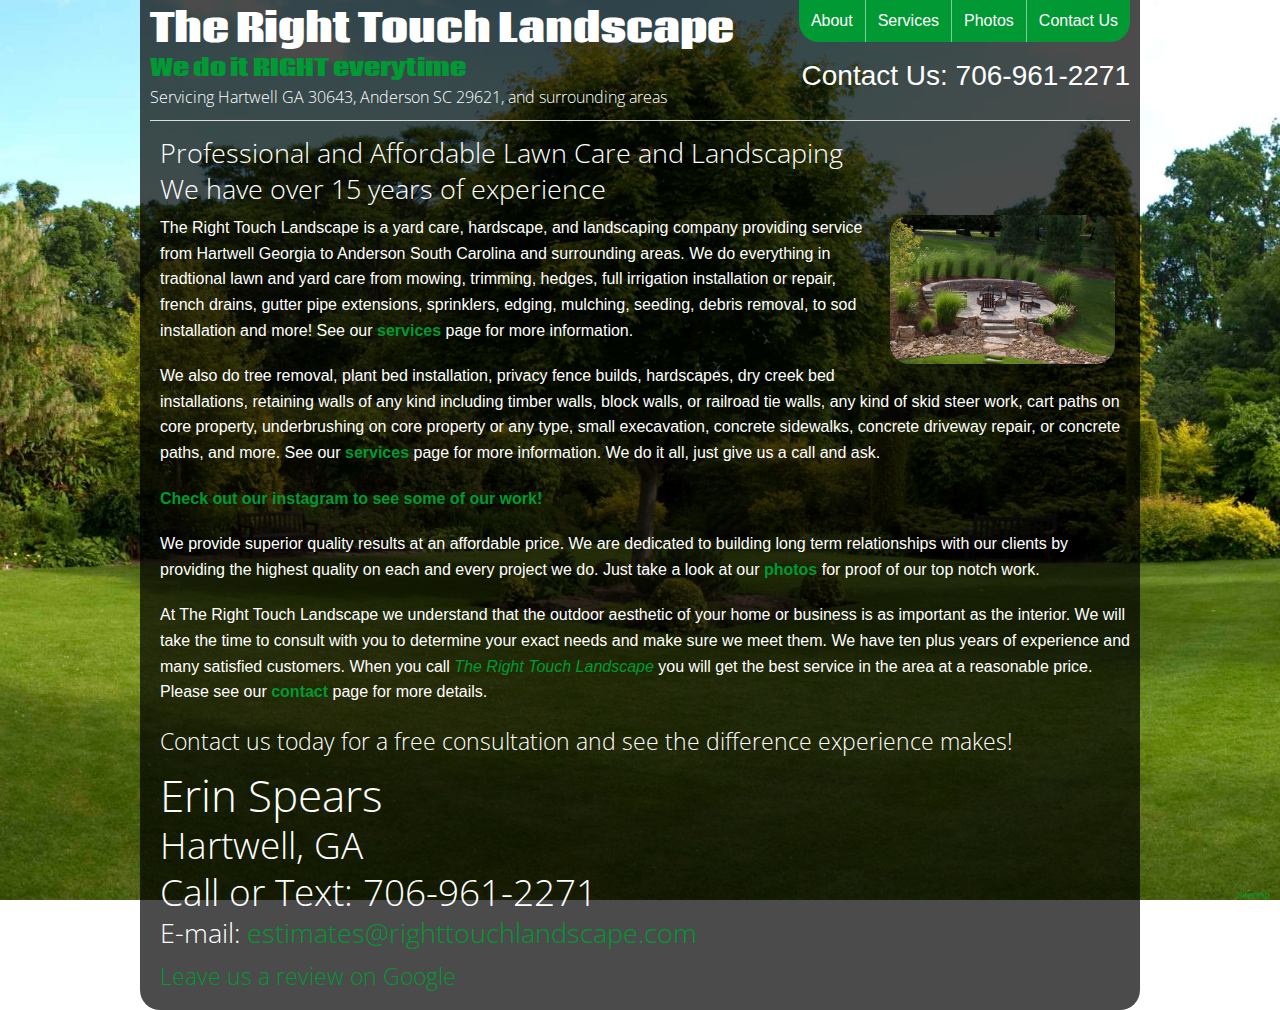
<file: index.html>
<!-- START BOILERPLATE -->
<!doctype html>
<html class="no-js" lang="en">
  <head>
    <meta charset="utf-8" />
    <meta name="viewport" content="width=device-width, initial-scale=1.0" />
    <title>
      Right Touch Landscaping: Landscaping, Hardscaping, Yard and Lawn Care,
      and Yard Services in Hartwell GA, Anderson SC, and surrounding areas
    </title>
    <meta name="description" content="The Right Touch Landscaping is a lawn
      care, hardscaping, landscaping, and yard service company servicing from
      Hartwell GA to Anderson SC. Right Touch is an affordable and experienced
      full yard service company. We do it all." />
    <link rel="stylesheet" href="css/foundation.min.css" />
    <link rel="stylesheet" href="css/main.css" />
    <link href='http://fonts.googleapis.com/css?family=Coda:400,800'
    rel='stylesheet' type='text/css'>
    <script src="js/modernizr.js"></script>
  </head>
  <body>
    <div id="backgroundImages"></div>
    <div id="content">
      <div class="row">
        <div class="large-14 columns top_borders background_kelner">
          <div class="nav-bar right">
            <ul class="button-group">
              <li><a href="index.html"
                class="button kelner_button_radius_left kelner_green">About</a></li>
              <li><a href="services.html" class="button kelner_green">Services</a></li>
              <li><a href="photos.html" class="button kelner_green">Photos</a></li>
              <li><a href="contact.html"
                class="button kelner_button_radius_right kelner_green">Contact Us</a></li>
            </ul>
            <span class="phoneTop">
              Contact Us: 706-961-2271
            </span>
          </div>
          <h2 class="top_font">The Right Touch Landscape
          <br>
          <small>We do it RIGHT everytime</small></h2>
          <h3 class="h3up"><small>Servicing Hartwell GA 30643,
            Anderson SC 29621, and surrounding areas</small></h3>
          <hr />
        </div>
      </div>
      <div class="row">
        <div class="large-14 columns bottom_borders background_kelner bumpOver" role="content">
<!-- END BOILERPLATE -->
<!-- CONTENT HERE -->
          <article>
            <h3>Professional and Affordable Lawn Care and Landscaping</h3>
            <h3 class="h3upTwo">We have over 15 years of experience</h3>
            <img class="rounded_image_corners right kelner_happy_image"
              alt="smiling face in grass" src="img/lawns/7.jpg" />
            <p>The Right Touch Landscape is a yard care, hardscape, and
              landscaping company providing service from Hartwell Georgia to
              Anderson South Carolina and surrounding areas. We do everything in
              tradtional lawn and yard care from mowing, trimming, hedges,
              full irrigation installation or repair, french drains, gutter pipe
              extensions, sprinklers, edging, mulching, seeding, debris removal,
              to sod installation and more! See our
              <b><a href="services.html">services </a></b> page for more
              information.
            </p>
            <p>We also do tree removal, plant bed installation, privacy fence
              builds, hardscapes, dry creek bed installations, retaining walls
              of any kind including timber walls, block walls, or railroad tie
              walls, any kind of skid steer work, cart paths on core property,
              underbrushing on core property or any type, small execavation,
              concrete sidewalks, concrete driveway repair, or concrete paths,
              and more. See our <b><a href="services.html">services </a></b>
              page for more information. We do it all, just give us a call and
              ask.
            </p>
            <p>
              <a href="https://www.instagram.com/the_right_touch_landscape/">
                <b>
                  Check out our instagram to see some of our work!
                </b>
              </a>
            </p>
            <p>We provide superior quality results at an affordable price. We
              are dedicated to building long term relationships with our clients
              by providing the highest quality on each and every project we do.
              Just take a look at our <b><a href="photos.html">photos</a></b>
              for proof of our top notch work.
            </p>
            <p>At The Right Touch Landscape we understand that the outdoor
              aesthetic of your home or business is as important as the interior.
              We will take the time to consult with you to determine your exact
              needs and make sure we meet them. We have ten plus years of
              experience and many satisfied customers. When you call
              <i><a href="contact.html">The
                Right Touch Landscape</a></i> you will get the best service in
              the area at a reasonable price. Please see our <b><a
              href="contact.html">contact</a></b> page for more details.
            </p>
            <h4>Contact us today for a free consultation and see the difference
              experience makes!</h4>
            <h1 class="erinName">Erin Spears</h1>
            <h2>Hartwell, GA</h2>
            <h2>Call or Text: 706-961-2271</h2>
            <h3>E-mail: <a
              href="mailto:estimates@righttouchlandscape.com?Subject=Right Touch Estimate">
              estimates@righttouchlandscape.com</a></h3>
            <h4><a href="https://goo.gl/VBVmGz">Leave us a review on Google</a></h4>
          </article>
<!-- END CONTENT -->
<!-- START BOILERPLATE -->
        </div>
      </div>
    </div>
    <script>
      (function(i,s,o,g,r,a,m){i['GoogleAnalyticsObject']=r;i[r]=i[r]||function(){
      (i[r].q=i[r].q||[]).push(arguments)},i[r].l=1*new Date();a=s.createElement(o),
      m=s.getElementsByTagName(o)[0];a.async=1;a.src=g;m.parentNode.insertBefore(a,m)
      })(window,document,'script','//www.google-analytics.com/analytics.js','ga');
      ga('create', 'UA-48709513-1', 'righttouchlandscape.com');
      ga('send', 'pageview');
    </script>
    <a style="position: absolute; right: 0px; font-size: 9px; bottom:0px;
      padding-right:10px;" href="/sitemap.html"/>
      Sitemap</a>
  </body>
</html>
<!-- END BOILERPLATE -->
</file>
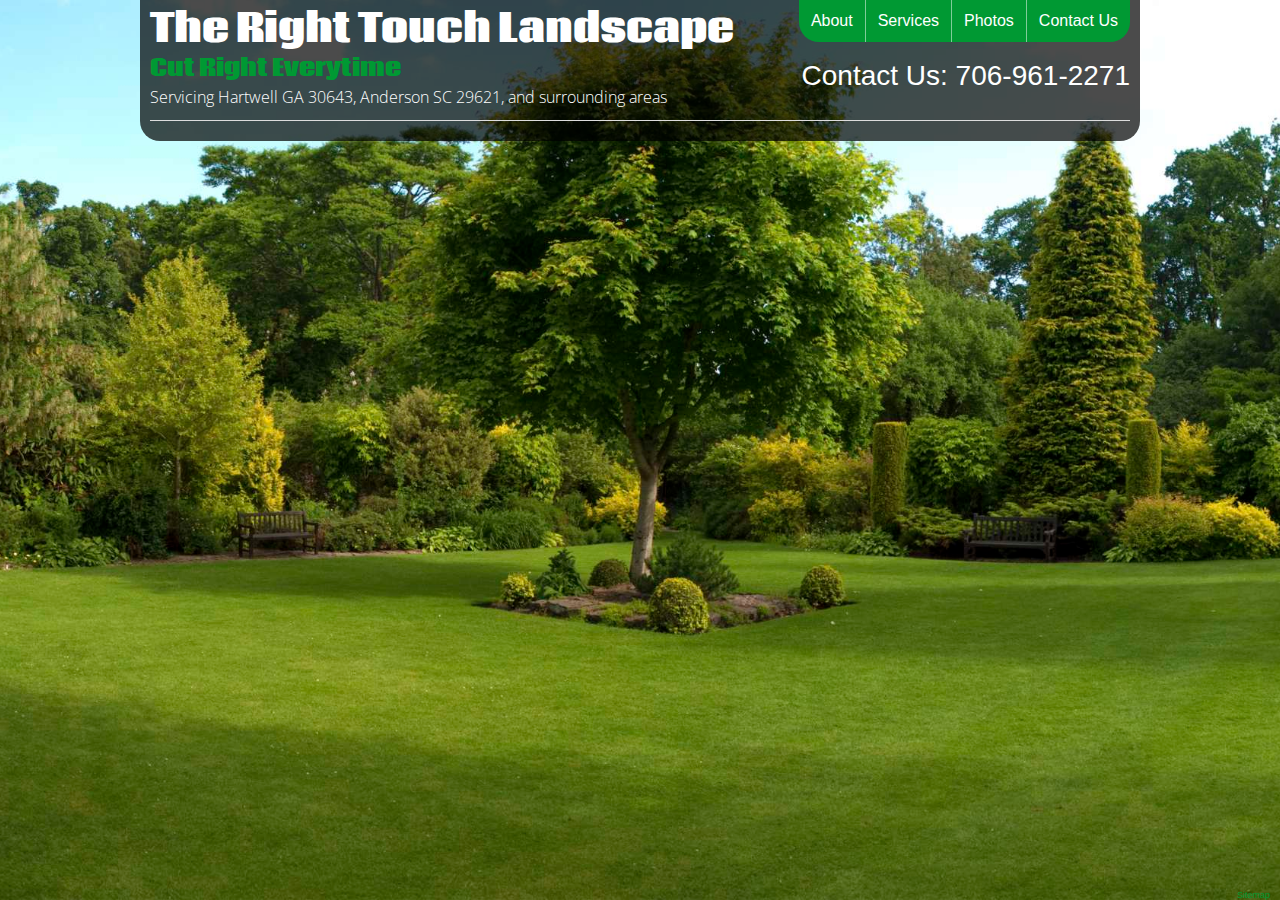
<file: _template.html>
<!-- START BOILERPLATE -->
<!doctype html>
<html class="no-js" lang="en">
  <head>
    <meta charset="utf-8" />
    <meta name="viewport" content="width=device-width, initial-scale=1.0" />
    <title>Right Touch Landscaping: Landscaping, Lawn Care, and Yard Services
      in Hartwell GA, Anderson SC, and surrounding areas</title>
    <meta name="description" content="The Right Touch Landscaping is a lawn
      care, landscaping, and yard service company servicing from Hartwell GA to
      Anderson SC. Right Touch is an affordable and experienced full yard
      service company. We do it all." />
    <link rel="stylesheet" href="css/foundation.min.css" />
    <link rel="stylesheet" href="css/main.css" />
    <link href='http://fonts.googleapis.com/css?family=Coda:400,800'
    rel='stylesheet' type='text/css'>
    <script src="js/modernizr.js"></script>
  </head>
  <body>
    <div id="backgroundImages"></div>
    <div id="content">
      <div class="row">
        <div class="large-14 columns top_borders background_kelner">
          <div class="nav-bar right">
            <ul class="button-group">
              <li><a href="index.html"
                class="button kelner_button_radius_left kelner_green">About</a></li>
              <li><a href="services.html" class="button kelner_green">Services</a></li>
              <li><a href="photos.html" class="button kelner_green">Photos</a></li>
              <li><a href="contact.html"
                class="button kelner_button_radius_right kelner_green">Contact Us</a></li>
            </ul>
            <span class="phoneTop">
              Contact Us: 706-961-2271
            </span>
          </div>
          <h2 class="top_font">The Right Touch Landscape
          <br>
          <small>Cut Right Everytime</small></h2>
          <h3 class="h3up"><small>Servicing Hartwell GA 30643,
            Anderson SC 29621, and surrounding areas</small></h3>
          <hr />
        </div>
      </div>
      <div class="row">
        <div class="large-14 columns bottom_borders background_kelner bumpOver" role="content">
<!-- END BOILERPLATE -->
<!-- CONTENT HERE -->
<!-- END CONTENT -->
<!-- START BOILERPLATE -->
        </div>
      </div>
    </div>
    <script>
      (function(i,s,o,g,r,a,m){i['GoogleAnalyticsObject']=r;i[r]=i[r]||function(){
      (i[r].q=i[r].q||[]).push(arguments)},i[r].l=1*new Date();a=s.createElement(o),
      m=s.getElementsByTagName(o)[0];a.async=1;a.src=g;m.parentNode.insertBefore(a,m)
      })(window,document,'script','//www.google-analytics.com/analytics.js','ga');
      ga('create', 'UA-48709513-1', 'righttouchlandscape.com');
      ga('send', 'pageview');
    </script>
    <a style="position: absolute; right: 0px; font-size: 9px; bottom:0px;
      padding-right:10px;" href="/sitemap.html"/>
      Sitemap</a>
  </body>
</html>
<!-- END BOILERPLATE -->
</file>
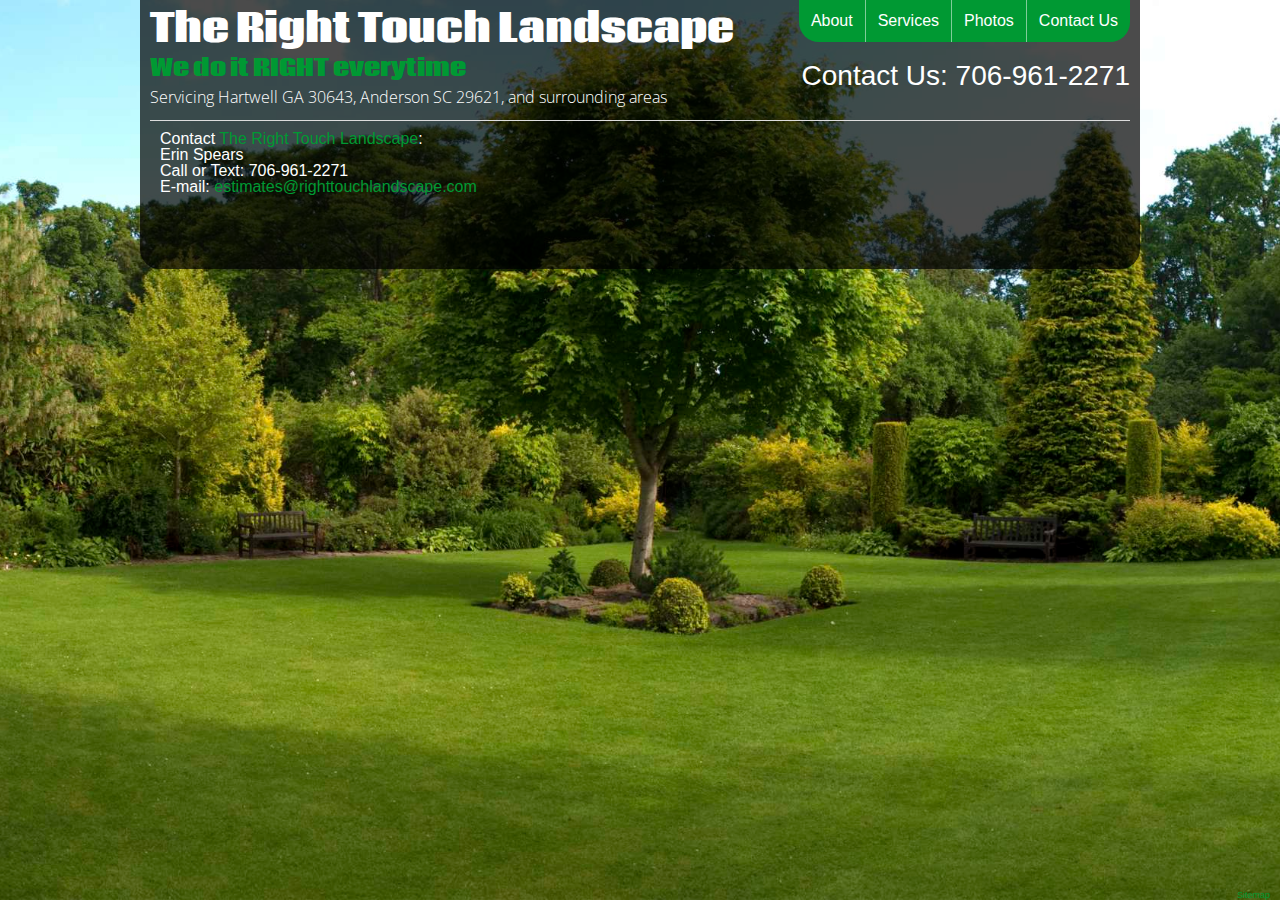
<file: contact.html>
<!-- START BOILERPLATE -->
<!doctype html>
<html class="no-js" lang="en">
  <head>
    <meta charset="utf-8" />
    <meta name="viewport" content="width=device-width, initial-scale=1.0" />
    <title>
      Right Touch Landscaping: Landscaping, Hardscaping, Yard and Lawn Care,
      and Yard Services in Hartwell GA, Anderson SC, and surrounding areas
    </title>
    <meta name="description" content="The Right Touch Landscaping is a lawn
      care, hardscaping, landscaping, and yard service company servicing from
      Hartwell GA to Anderson SC. Right Touch is an affordable and experienced
      full yard service company. We do it all." />
    <link rel="stylesheet" href="css/foundation.min.css" />
    <link rel="stylesheet" href="css/main.css" />
    <link href='http://fonts.googleapis.com/css?family=Coda:400,800'
    rel='stylesheet' type='text/css'>
    <script src="js/modernizr.js"></script>
  </head>
  <body>
    <div id="backgroundImages"></div>
    <div id="content">
      <div class="row">
        <div class="large-14 columns top_borders background_kelner">
          <div class="nav-bar right">
            <ul class="button-group">
              <li><a href="index.html"
                class="button kelner_button_radius_left kelner_green">About</a></li>
              <li><a href="services.html" class="button kelner_green">Services</a></li>
              <li><a href="photos.html" class="button kelner_green">Photos</a></li>
              <li><a href="contact.html"
                class="button kelner_button_radius_right kelner_green">Contact Us</a></li>
            </ul>
            <span class="phoneTop">
              Contact Us: 706-961-2271
            </span>
          </div>
          <h2 class="top_font">The Right Touch Landscape
          <br>
          <small>We do it RIGHT everytime</small></h2>
          <h3 class="h3up"><small>Servicing Hartwell GA 30643,
            Anderson SC 29621, and surrounding areas</small></h3>
          <hr />
        </div>
      </div>
      <div class="row">
        <div class="large-14 columns bottom_borders background_kelner bumpOver" role="content">
<!-- END BOILERPLATE -->
<!-- CONTENT HERE -->
          <article>
            Contact <a href="http://www.righttouchlandscape.com/index.html"/>The Right Touch Landscape</a>:<br>
            Erin Spears<br>
            Call or Text: 706-961-2271<br>
            E-mail: <a href="mailto:estimates@righttouchlandscape.com?Subject=Right Touch Estimate">estimates@righttouchlandscape.com</a><br>
            <br>
            <br>
            <div id="wufoo-zhn4frm1cipqj7">
            </div>
              <script type="text/javascript">var zhn4frm1cipqj7;(function(d, t) {
              var s = d.createElement(t), options = {
              'userName':'righttouchlandscape',
              'formHash':'zhn4frm1cipqj7',
              'autoResize':true,
              'height':'377',
              'async':true,
              'host':'wufoo.com',
              'header':'show',
              'ssl':true};
              s.src = ('https:' == d.location.protocol ? 'https://' : 'http://') + 'wufoo.com/scripts/embed/form.js';
              s.onload = s.onreadystatechange = function() {
              var rs = this.readyState; if (rs) if (rs != 'complete') if (rs != 'loaded') return;
              try { zhn4frm1cipqj7 = new WufooForm();zhn4frm1cipqj7.initialize(options);zhn4frm1cipqj7.display(); } catch (e) {}};
              var scr = d.getElementsByTagName(t)[0], par = scr.parentNode; par.insertBefore(s, scr);
              })(document, 'script');</script>
            <br>
            <br>
          </article>
<!-- END CONTENT -->
<!-- START BOILERPLATE -->
        </div>
      </div>
    </div>
    <script>
      (function(i,s,o,g,r,a,m){i['GoogleAnalyticsObject']=r;i[r]=i[r]||function(){
      (i[r].q=i[r].q||[]).push(arguments)},i[r].l=1*new Date();a=s.createElement(o),
      m=s.getElementsByTagName(o)[0];a.async=1;a.src=g;m.parentNode.insertBefore(a,m)
      })(window,document,'script','//www.google-analytics.com/analytics.js','ga');
      ga('create', 'UA-48709513-1', 'righttouchlandscape.com');
      ga('send', 'pageview');
    </script>
    <a style="position: absolute; right: 0px; font-size: 9px; bottom:0px;
      padding-right:10px;" href="/sitemap.html"/>
      Sitemap</a>
  </body>
</html>
<!-- END BOILERPLATE -->
</file>
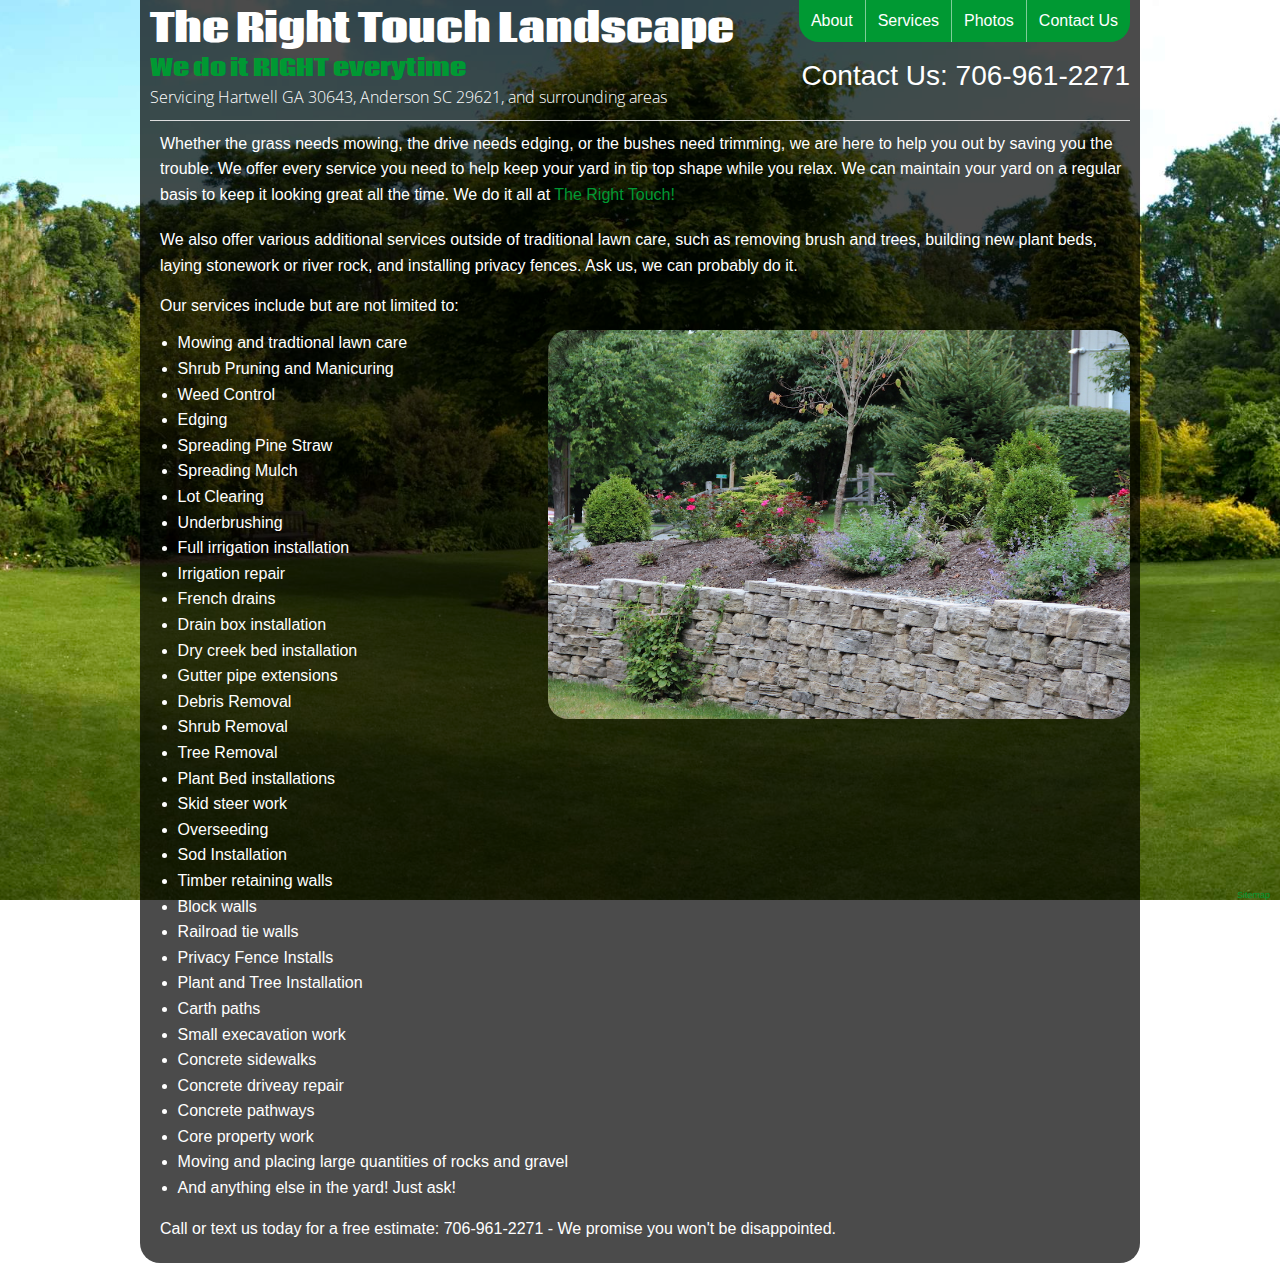
<file: services.html>
<!-- START BOILERPLATE -->
<!doctype html>
<html class="no-js" lang="en">
  <head>
    <meta charset="utf-8" />
    <meta name="viewport" content="width=device-width, initial-scale=1.0" />
    <title>
      Right Touch Landscaping: Landscaping, Hardscaping, Yard and Lawn Care,
      and Yard Services in Hartwell GA, Anderson SC, and surrounding areas
    </title>
    <meta name="description" content="The Right Touch Landscaping is a lawn
      care, hardscaping, landscaping, and yard service company servicing from
      Hartwell GA to Anderson SC. Right Touch is an affordable and experienced
      full yard service company. We do it all." />
    <link rel="stylesheet" href="css/foundation.min.css" />
    <link rel="stylesheet" href="css/main.css" />
    <link href='http://fonts.googleapis.com/css?family=Coda:400,800'
    rel='stylesheet' type='text/css'>
    <script src="js/modernizr.js"></script>
  </head>
  <body>
    <div id="backgroundImages"></div>
    <div id="content">
      <div class="row">
        <div class="large-14 columns top_borders background_kelner">
          <div class="nav-bar right">
            <ul class="button-group">
              <li><a href="index.html"
                class="button kelner_button_radius_left kelner_green">About</a></li>
              <li><a href="services.html" class="button kelner_green">Services</a></li>
              <li><a href="photos.html" class="button kelner_green">Photos</a></li>
              <li><a href="contact.html"
                class="button kelner_button_radius_right kelner_green">Contact Us</a></li>
            </ul>
            <span class="phoneTop">
              Contact Us: 706-961-2271
            </span>
          </div>
          <h2 class="top_font">The Right Touch Landscape
          <br>
          <small>We do it RIGHT everytime</small></h2>
          <h3 class="h3up"><small>Servicing Hartwell GA 30643,
            Anderson SC 29621, and surrounding areas</small></h3>
          <hr />
        </div>
      </div>
      <div class="row">
        <div class="large-14 columns bottom_borders background_kelner bumpOver" role="content">
<!-- END BOILERPLATE -->
<!-- CONTENT HERE -->
          <article>
            <p>Whether the grass needs mowing, the drive needs edging, or the
              bushes need trimming, we are here to help you out by saving you
              the trouble. We offer every service you need to help keep your
              yard in tip top shape while you relax. We can maintain your yard on
              a regular basis to keep it looking great all the time. We do it
              all at <a href="http://www.righttouchlandscape.com/index.html"/>
              The Right Touch!</a>
            </p>
            <p>We also offer various additional services outside of traditional
              lawn care, such as removing brush and trees, building new plant
              beds, laying stonework or river rock, and installing privacy
              fences. Ask us, we can probably do it.
            </p>
            Our services include but are not limited to:
            <br>
            <br>
            <img class="right grasssy rounded_image_corners" alt="Hardscaping" src="img/lawns/8.jpeg"/>
            <ul>
              <li>Mowing and tradtional lawn care</li>
              <li>Shrub Pruning and Manicuring</li>
              <li>Weed Control</li>
              <li>Edging</li>
              <li>Spreading Pine Straw</li>
              <li>Spreading Mulch</li>
              <li>Lot Clearing</li>
              <li>Underbrushing</li>
              <li>Full irrigation installation</li>
              <li>Irrigation repair</li>
              <li>French drains</li>
              <li>Drain box installation</li>
              <li>Dry creek bed installation</li>
              <li>Gutter pipe extensions</li>
              <li>Debris Removal</li>
              <li>Shrub Removal</li>
              <li>Tree Removal</li>
              <li>Plant Bed installations</li>
              <li>Skid steer work</li>
              <li>Overseeding</li>
              <li>Sod Installation</li>
              <li>Timber retaining walls</li>
              <li>Block walls</li>
              <li>Railroad tie walls</li>
              <li>Privacy Fence Installs</li>
              <li>Plant and Tree Installation</li>
              <li>Carth paths</li>
              <li>Small execavation work</li>
              <li>Concrete sidewalks</li>
              <li>Concrete driveay repair</li>
              <li>Concrete pathways</li>
              <li>Core property work</li>
              <li>Moving and placing large quantities of rocks and gravel</li>
              <li>And anything else in the yard! Just ask!</li>
            </ul>
            Call or text us today for a free estimate: 706-961-2271 - We promise you won't be disappointed.
            <br>
            <br>
          </article>
<!-- END CONTENT -->
<!-- START BOILERPLATE -->
        </div>
      </div>
    </div>
    <script>
      (function(i,s,o,g,r,a,m){i['GoogleAnalyticsObject']=r;i[r]=i[r]||function(){
      (i[r].q=i[r].q||[]).push(arguments)},i[r].l=1*new Date();a=s.createElement(o),
      m=s.getElementsByTagName(o)[0];a.async=1;a.src=g;m.parentNode.insertBefore(a,m)
      })(window,document,'script','//www.google-analytics.com/analytics.js','ga');
      ga('create', 'UA-48709513-1', 'righttouchlandscape.com');
      ga('send', 'pageview');
    </script>
    <a style="position: absolute; right: 0px; font-size: 9px; bottom:0px;
      padding-right:10px;" href="/sitemap.html"/>
      Sitemap</a>
  </body>
</html>
<!-- END BOILERPLATE -->
</file>
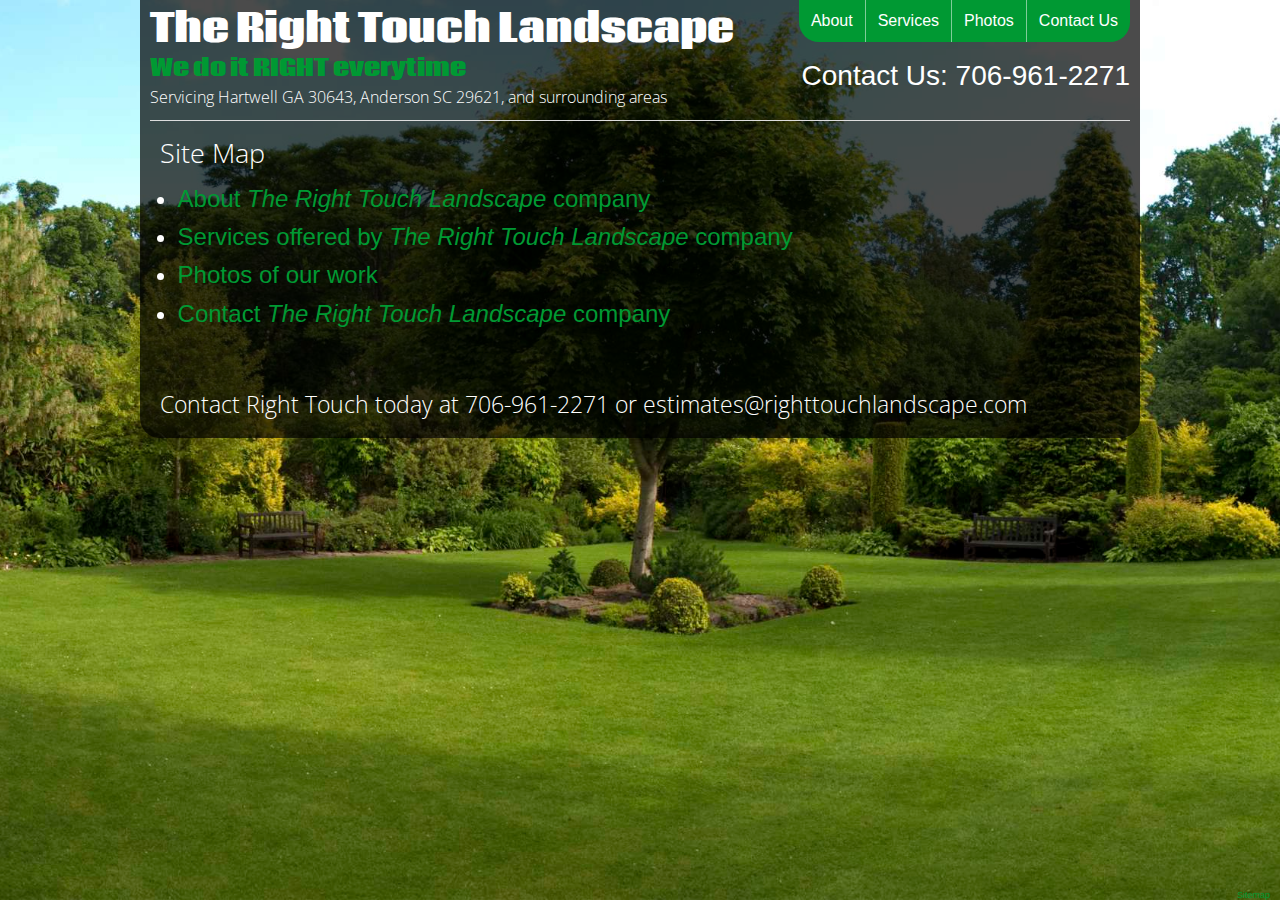
<file: sitemap.html>
<!-- START BOILERPLATE -->
<!doctype html>
<html class="no-js" lang="en">
  <head>
    <meta charset="utf-8" />
    <meta name="viewport" content="width=device-width, initial-scale=1.0" />
    <title>
      Right Touch Landscaping: Landscaping, Hardscaping, Yard and Lawn Care,
      and Yard Services in Hartwell GA, Anderson SC, and surrounding areas
    </title>
    <meta name="description" content="The Right Touch Landscaping is a lawn
      care, hardscaping, landscaping, and yard service company servicing from
      Hartwell GA to Anderson SC. Right Touch is an affordable and experienced
      full yard service company. We do it all." />
    <link rel="stylesheet" href="css/foundation.min.css" />
    <link rel="stylesheet" href="css/main.css" />
    <link href='http://fonts.googleapis.com/css?family=Coda:400,800'
    rel='stylesheet' type='text/css'>
    <script src="js/modernizr.js"></script>
  </head>
  <body>
    <div id="backgroundImages"></div>
    <div id="content">
      <div class="row">
        <div class="large-14 columns top_borders background_kelner">
          <div class="nav-bar right">
            <ul class="button-group">
              <li><a href="index.html"
                class="button kelner_button_radius_left kelner_green">About</a></li>
              <li><a href="services.html" class="button kelner_green">Services</a></li>
              <li><a href="photos.html" class="button kelner_green">Photos</a></li>
              <li><a href="contact.html"
                class="button kelner_button_radius_right kelner_green">Contact Us</a></li>
            </ul>
            <span class="phoneTop">
              Contact Us: 706-961-2271
            </span>
          </div>
          <h2 class="top_font">The Right Touch Landscape
          <br>
          <small>We do it RIGHT everytime</small></h2>
          <h3 class="h3up"><small>Servicing Hartwell GA 30643,
            Anderson SC 29621, and surrounding areas</small></h3>
          <hr />
        </div>
      </div>
      <div class="row">
        <div class="large-14 columns bottom_borders background_kelner bumpOver" role="content">
<!-- END BOILERPLATE -->
<!-- CONTENT HERE -->
          <article>
            <h3>Site Map</h3>
            <ul style="font-size: 1.5em">
              <li><a href="index.html">About <i>The Right Touch Landscape</i> company</a></li>
              <li><a href="services.html">Services offered by <i>The Right Touch Landscape</i> company</a></li>
              <li><a href="photos.html">Photos of our work</a></li>
              <li><a href="contact.html">Contact <i>The Right Touch Landscape</i> company</a></li>
            </ul>
            <br>
            <br>
            <h4>Contact Right Touch today at 706-961-2271 or estimates@righttouchlandscape.com</h4>
          </article>
<!-- END CONTENT -->
<!-- START BOILERPLATE -->
        </div>
      </div>
    </div>
    <script>
      (function(i,s,o,g,r,a,m){i['GoogleAnalyticsObject']=r;i[r]=i[r]||function(){
      (i[r].q=i[r].q||[]).push(arguments)},i[r].l=1*new Date();a=s.createElement(o),
      m=s.getElementsByTagName(o)[0];a.async=1;a.src=g;m.parentNode.insertBefore(a,m)
      })(window,document,'script','//www.google-analytics.com/analytics.js','ga');
      ga('create', 'UA-48709513-1', 'righttouchlandscape.com');
      ga('send', 'pageview');
    </script>
    <a style="position: absolute; right: 0px; font-size: 9px; bottom:0px;
      padding-right:10px;" href="/sitemap.html"/>
      Sitemap</a>
  </body>
</html>
<!-- END BOILERPLATE -->
</file>
<file: css/main.css>
.rounded_image_corners{
  border:1px solid #;
  -webkit-border-radius: 20px;
  -moz-border-radius: 20px;
  border-radius: 20px;
}
.kelner_button_radius_left{
  -webkit-border-bottom-left-radius: 20px;
  -moz-border-bottom-left-radius: 20px;
  border-bottom-left-radius: 20px;
  border-left: 0px !important;
}
.kelner_button_radius_right{
  -webkit-border-bottom-right-radius: 20px;
  -moz-border-bottom-right-radius: 20px;
  border-bottom-right-radius: 20px;
  border-right: 0px !important;
}
.kelner_green{
  background-color: #009933;
  padding-top: 0.75rem !important;
  padding-left: 0.75rem !important;
  padding-right: 0.75rem !important;
  padding-bottom: 0.75rem !important;
}
.top_borders{
  /*border-left: 1px solid green;
  border-right: 1px solid green;*/
  padding: 10px;
  padding-top: 0px !important;
  padding-bottom: 0px !important;
}
.bottom_borders{
  /*border-left: 1px solid green;
  border-right: 1px solid green;
  border-bottom: 1px solid green;*/
  padding: 10px;
  -webkit-border-bottom-right-radius: 20px;
  -moz-border-bottom-right-radius: 20px;
  border-bottom-right-radius: 20px;
  -webkit-border-bottom-left-radius: 20px;
  -moz-border-bottom-left-radius: 20px;
  border-bottom-left-radius: 20px;
}
.top_font{
  font-weight: 600;
  font-size: 2.4em;
  font-family: 'Coda', cursive;
}
.kelner_happy_image{
  width: 225px;
  margin-left: 10px;
  margin-right: 15px;
}
.background_kelner{
  background: url('../img/divBg.png');
  color: white;
}
h1, h2, h3, h4{
  color: white;
}
h3 small{
  color: white;
}
.h3up{
  margin-top: -37px;
}
.h3upTwo{
  margin-top: -10px;
}
h2{
  -webkit-margin-after: 0em !important;
  margin-bottom: -0.2em !important;
}
h2 small{
  color: #009933;
  position: relative;
  top: -20px;
}
hr{
  margin: 0px !important;
}
.button:hover{
  background-color: #006600;
}
a {
  color: #009933;
}
a:hover {
  color: #006600;
}
#content{
  z-index: 5;
  position: absolute;
  top: 0px;
  left: 0px;
  width: 100%;
  height: 100%;
}
#backgroundImages {
  /*background: url('../img/lawns/6.jpg') no-repeat center center fixed;
  position: absolute;
  top: 0px;
  left: 0px;
  z-index: 1;
  width: 100%;
  height: 100%;
  -webkit-background-size: cover;
  -moz-background-size: cover;
  -o-background-size: cover;
  background-size: cover;*/
}
@media (min-width: 600px) {
  body {
    background-repeat: repeat-y;
  }
}
@media (max-width: 600px) {
  .top_font {
    font-size: 2em !important;
  }
  .phoneTop {
    font-size: 1.35em !important;
  }
}
body, html {
  height: 100%;
  width: 100%;
  background: url('../img/lawns/6.jpg') no-repeat center center fixed;
  -webkit-background-size: cover;
  -moz-background-size: cover;
  -o-background-size: cover;
  background-size: cover;
}
.bumpOver{
  padding-left: 20px;
}
.erinName{
  margin-bottom: -11px;
}
.phoneTop{
  font-size: 1.75em;
  float: right;
}
.grasssy{
  width: 60%;
}
/* ignore juicer */
.referral {
  display: none !important;
}
</file>
